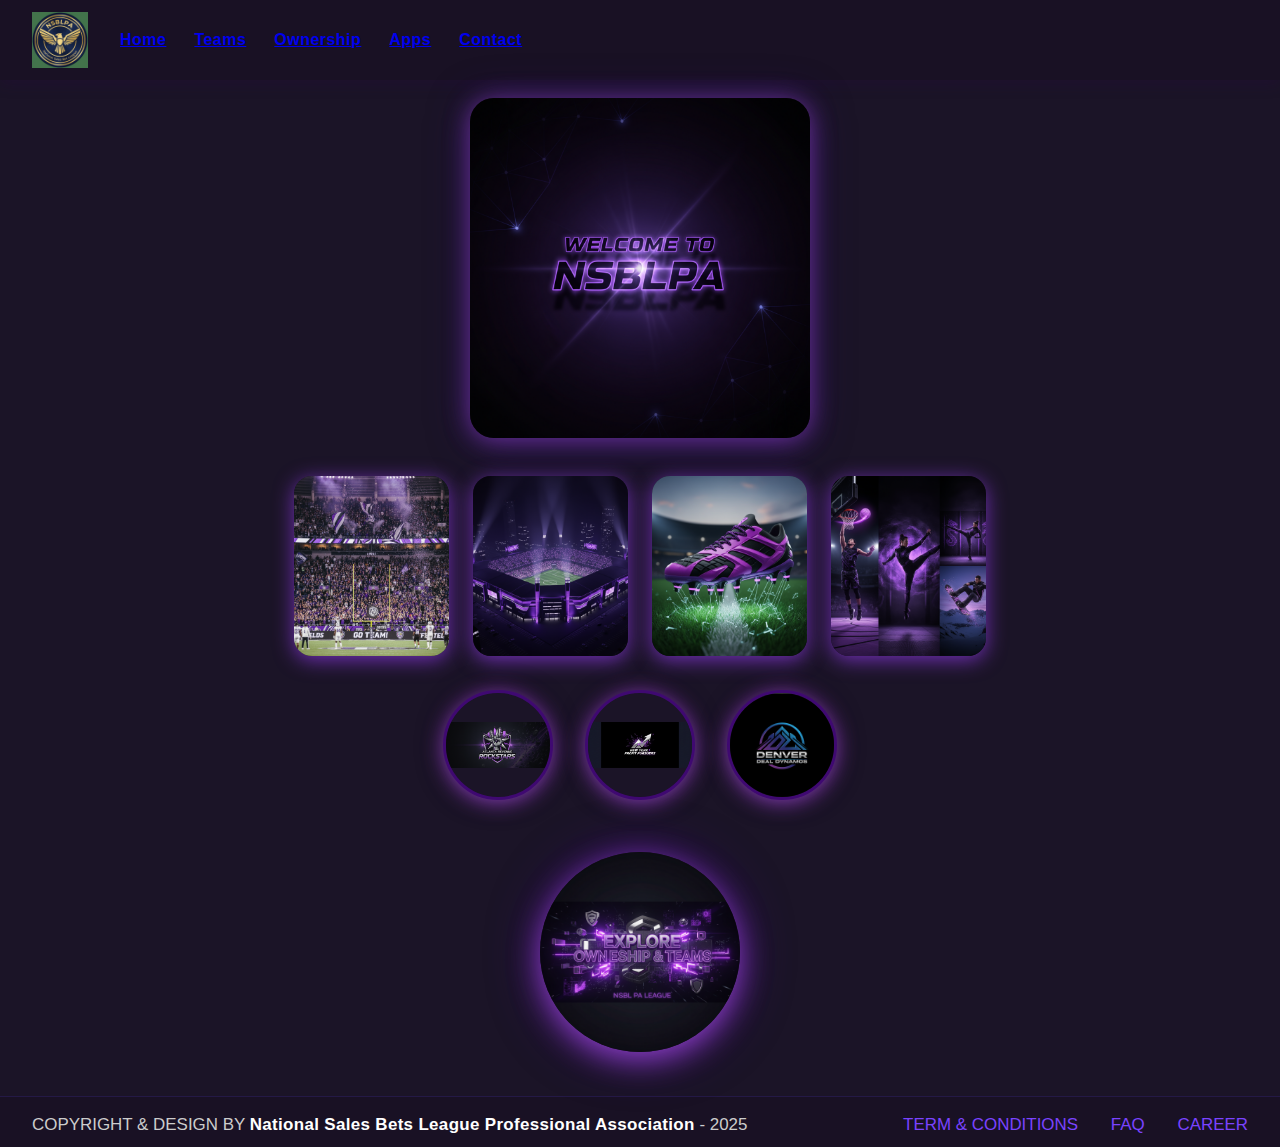
<file: index.html>
<!DOCTYPE html>
<html lang="en">
<head>
  <meta charset="UTF-8" />
  <title>NSBLPA Prototype Home</title>
  <meta name="viewport" content="width=device-width, initial-scale=1" />
<link rel="stylesheet" href="assets/css/style.css" />
</head>

<body>
    <nav class="nav">
        <img src="assets/images/Main Logo.png" alt="NSBLPA Logo" class="logo" />

        <ul class="nav-links">
            <li><a href="index.html">Home</a></li>
            <li><a href="teams.html">Teams</a></li>
            <li><a href="ownership.html">Ownership</a></li>
            <li><a href="apps.html">Apps</a></li>
            <li><a href="contact.html">Contact</a></li>
        </ul>

    </nav>

    <section class="welcome-section">
    <img src="assets/images/Welcome.png" alt="Welcome" class="welcome-img" />
  </section>

  <section class="feature-images">
    <img src="assets/images/W1.png" alt="Highlight 1" class="feature-img" />
    <img src="assets/images/W2.png" alt="Highlight 2" class="feature-img" />
    <img src="assets/images/W3.png" alt="Highlight 3" class="feature-img" />
    <img src="assets/images/W4.png" alt="Highlight 4" class="feature-img" />
  </section>

  <section class="teams-section">
    <img src="assets/images/team1.png" alt="Team 1" class="team-logo" />
    <img src="assets/images/team2.png" alt="Team 2" class="team-logo" />
    <img src="assets/images/team3.png" alt="Team 3" class="team-logo" />
  </section>

  <section class="ownership-section">
    <img src="assets/images/Onwership.png" alt="Ownership" class="ownership-logo" />
  </section>

  <script src="assets/js/main.js"></script>
</body>
<footer class="site-footer">
  <div class="footer-main">
    <span>COPYRIGHT &amp; DESIGN BY <b>National Sales Bets League Professional Association</b> - 2025</span>
    <div class="footer-links">
      <a href="#">TERM &amp; CONDITIONS</a>
      <a href="#">FAQ</a>
      <a href="#">CAREER</a>
    </div>
  </div>
</footer>

</html>
</file>
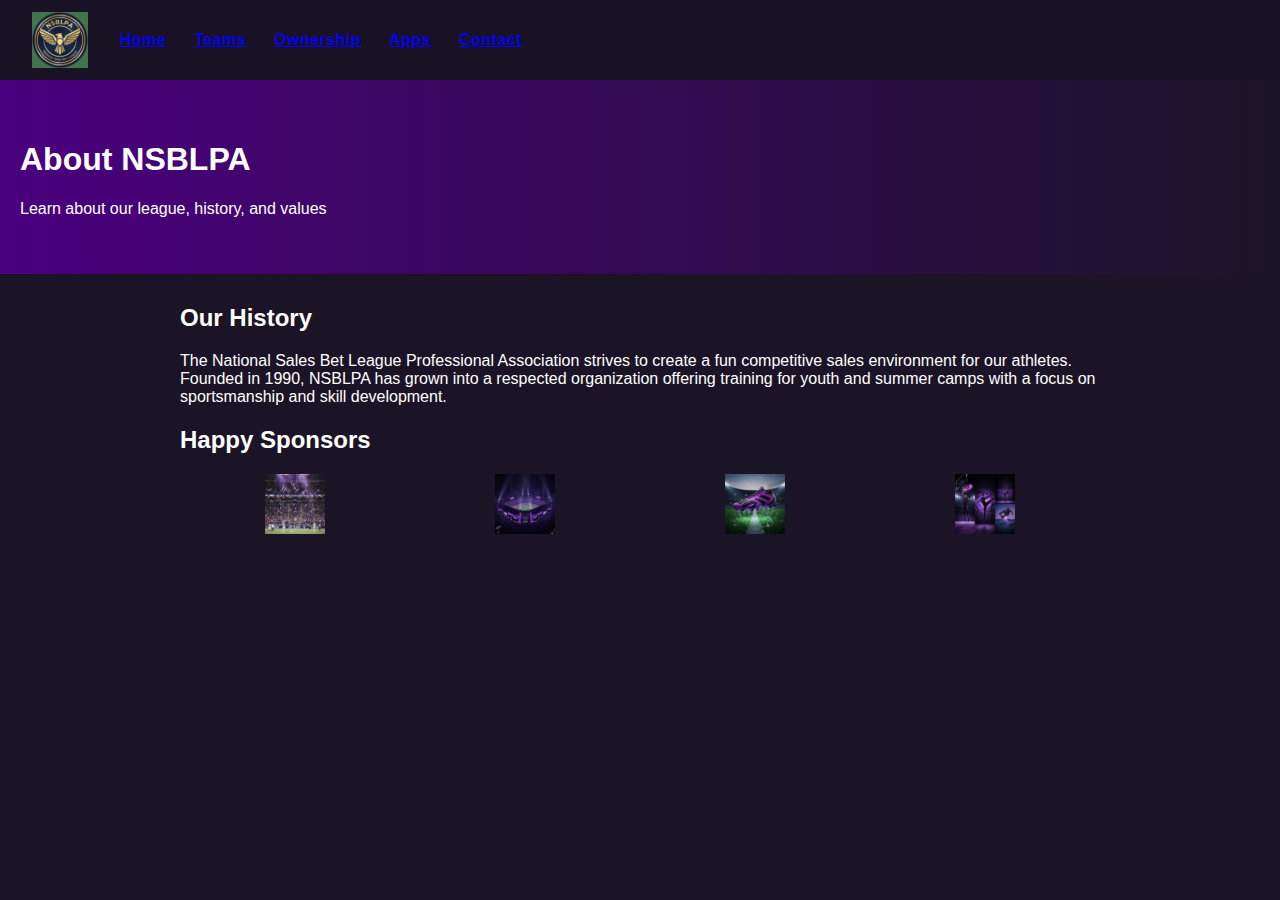
<file: about.html>
<!DOCTYPE html>
<html lang="en">
<head>
  <meta charset="UTF-8" />
  <title>About NSBLPA</title>
  <meta name="viewport" content="width=device-width, initial-scale=1" />
  <link rel="stylesheet" href="assets/css/style.css" />
</head>
<body>
  <nav class="nav">
    <img src="assets/images/Main Logo.png" alt="NSBLPA Logo" class="logo" />
    <ul class="nav-links">
            <li><a href="index.html">Home</a></li>
            <li><a href="teams.html">Teams</a></li>
            <li><a href="ownership.html">Ownership</a></li>
            <li><a href="apps.html">Apps</a></li>
            <li><a href="contact.html">Contact</a></li>
        </ul>
  </nav>

  <section class="about-header" style="background: linear-gradient(90deg, #4b007f, #1b1427); padding: 40px 20px; color: #fff;">
    <h1>About NSBLPA</h1>
    <p>Learn about our league, history, and values</p>
  </section>

  <section class="about-content" style="max-width: 960px; margin: 30px auto; color: white; padding: 0 20px;">
    <h2>Our History</h2>
    <p>The National Sales Bet League Professional Association strives to create a fun competitive sales environment for our athletes. Founded in 1990, NSBLPA has grown into a respected organization offering training for youth and summer camps with a focus on sportsmanship and skill development.</p>

    <h2>Happy Sponsors</h2>
    <div style="display:flex; justify-content:space-around; align-items:center; margin-top: 20px;">
      <img src="assets/images/W1.png" alt="Sponsor 1" style="height:60px;">
      <img src="assets/images/W2.png" alt="Sponsor 2" style="height:60px;">
      <img src="assets/images/W3.png" alt="Sponsor 3" style="height:60px;">
      <img src="assets/images/W4.png" alt="Sponsor 4" style="height:60px;">
    </div>
  </section>
</body>
</html>
</file>
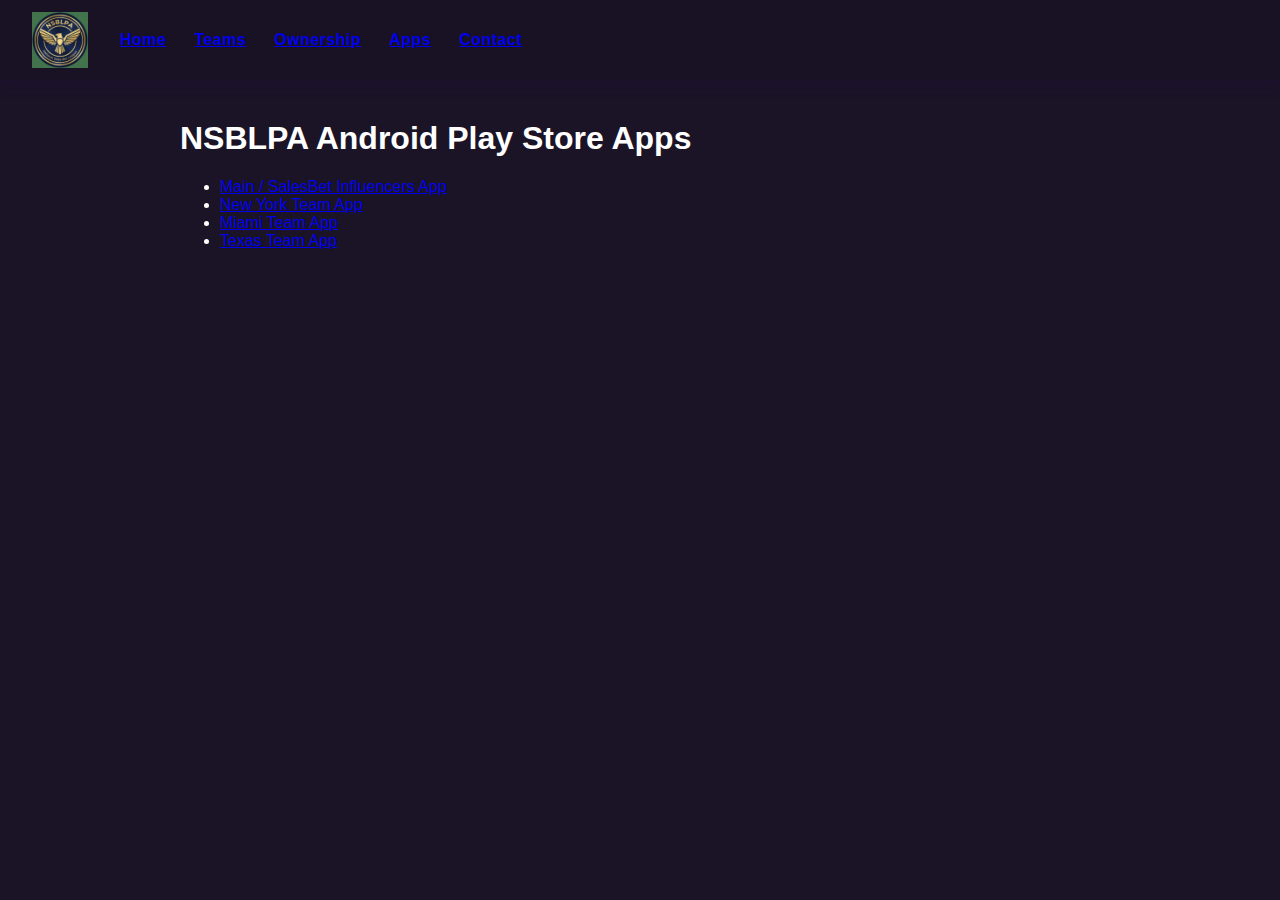
<file: apps.html>
<!DOCTYPE html>
<html lang="en">
<head>
  <meta charset="UTF-8" />
  <title>Apps - NSBLPA</title>
  <meta name="viewport" content="width=device-width, initial-scale=1" />
  <link rel="stylesheet" href="assets/css/style.css" />
</head>
<body>
  <nav class="nav">
    <img src="assets/images/Main Logo.png" alt="NSBLPA Logo" class="logo" />
    <ul class="nav-links">
            <li><a href="index.html">Home</a></li>
            <li><a href="teams.html">Teams</a></li>
            <li><a href="ownership.html">Ownership</a></li>
            <li><a href="apps.html">Apps</a></li>
            <li><a href="contact.html">Contact</a></li>
    </ul>
  </nav>

  <section style="max-width: 960px; margin: 40px auto; padding: 0 20px; color: white;">
    <h1>NSBLPA Android Play Store Apps</h1>
    <ul>
      <li><a href="https://play.google.com/store/apps/details?id=com.salesbet.influencers" target="_blank" rel="noopener noreferrer">Main / SalesBet Influencers App</a></li>
      <li><a href="https://play.google.com/store/apps/details?id=com.nsblpa.newyork" target="_blank" rel="noopener noreferrer">New York Team App</a></li>
      <li><a href="https://play.google.com/store/apps/details?id=com.nsblpa.miami" target="_blank" rel="noopener noreferrer">Miami Team App</a></li>
      <li><a href="https://play.google.com/store/apps/details?id=com.nsblpa.texas" target="_blank" rel="noopener noreferrer">Texas Team App</a></li>
    </ul>
  </section>
</body>

</html>
</file>
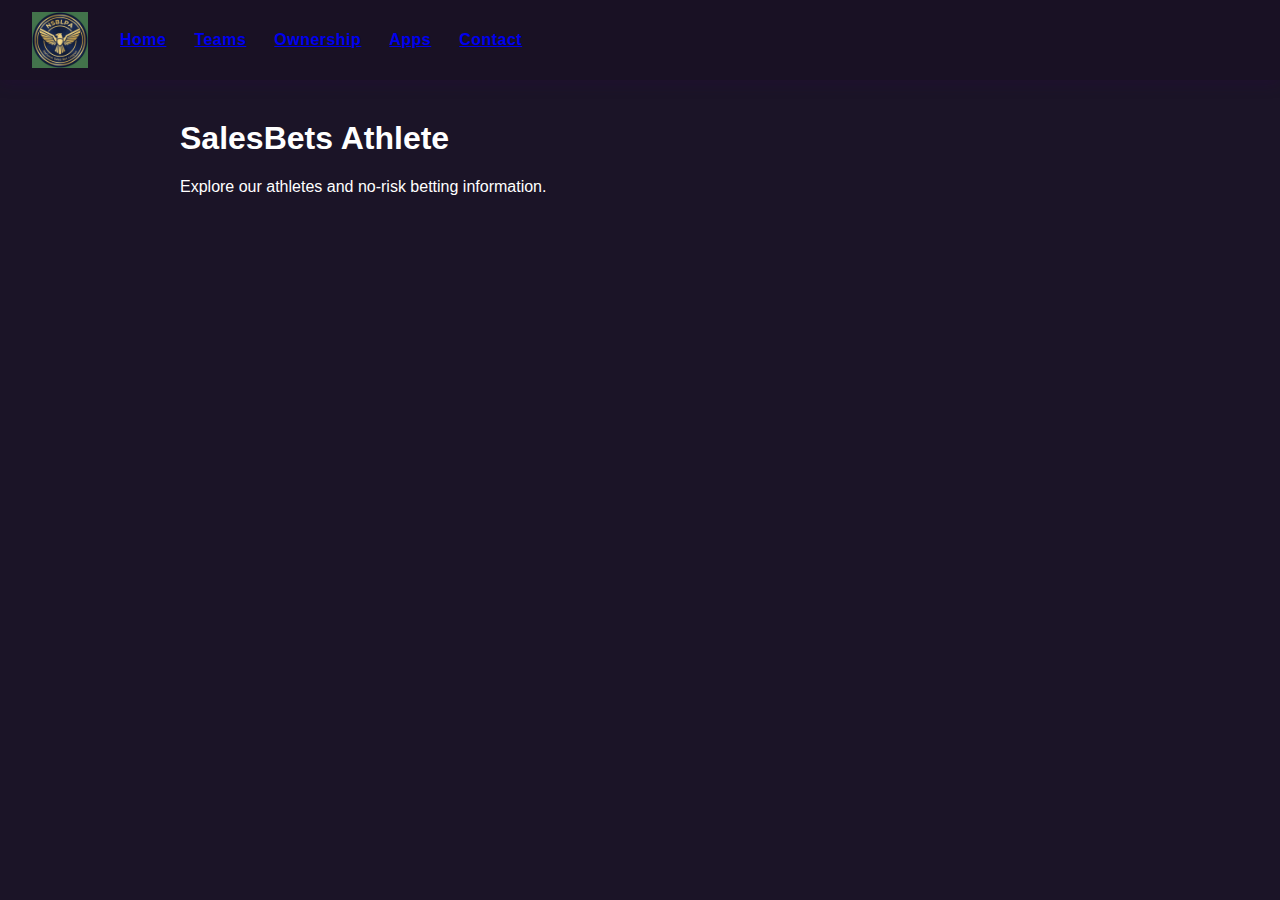
<file: athlete.html>
<!DOCTYPE html>
<html lang="en">
<head>
  <meta charset="UTF-8" />
  <title>SalesBets Athlete - NSBLPA</title>
  <meta name="viewport" content="width=device-width, initial-scale=1" />
  <link rel="stylesheet" href="assets/css/style.css" />
</head>
<body>
<nav class="nav">
  <img src="assets/images/Main Logo.png" alt="NSBLPA Logo" class="logo" />
  <ul class="nav-links">
            <li><a href="index.html">Home</a></li>
            <li><a href="teams.html">Teams</a></li>
            <li><a href="ownership.html">Ownership</a></li>
            <li><a href="apps.html">Apps</a></li>
            <li><a href="contact.html">Contact</a></li>
        </ul>
</nav>

<section style="max-width: 960px; margin: 40px auto; padding: 0 20px; color: white;">
  <h1>SalesBets Athlete</h1>
  <p>Explore our athletes and no-risk betting information.</p>
</section>
</body>
</html>
</file>
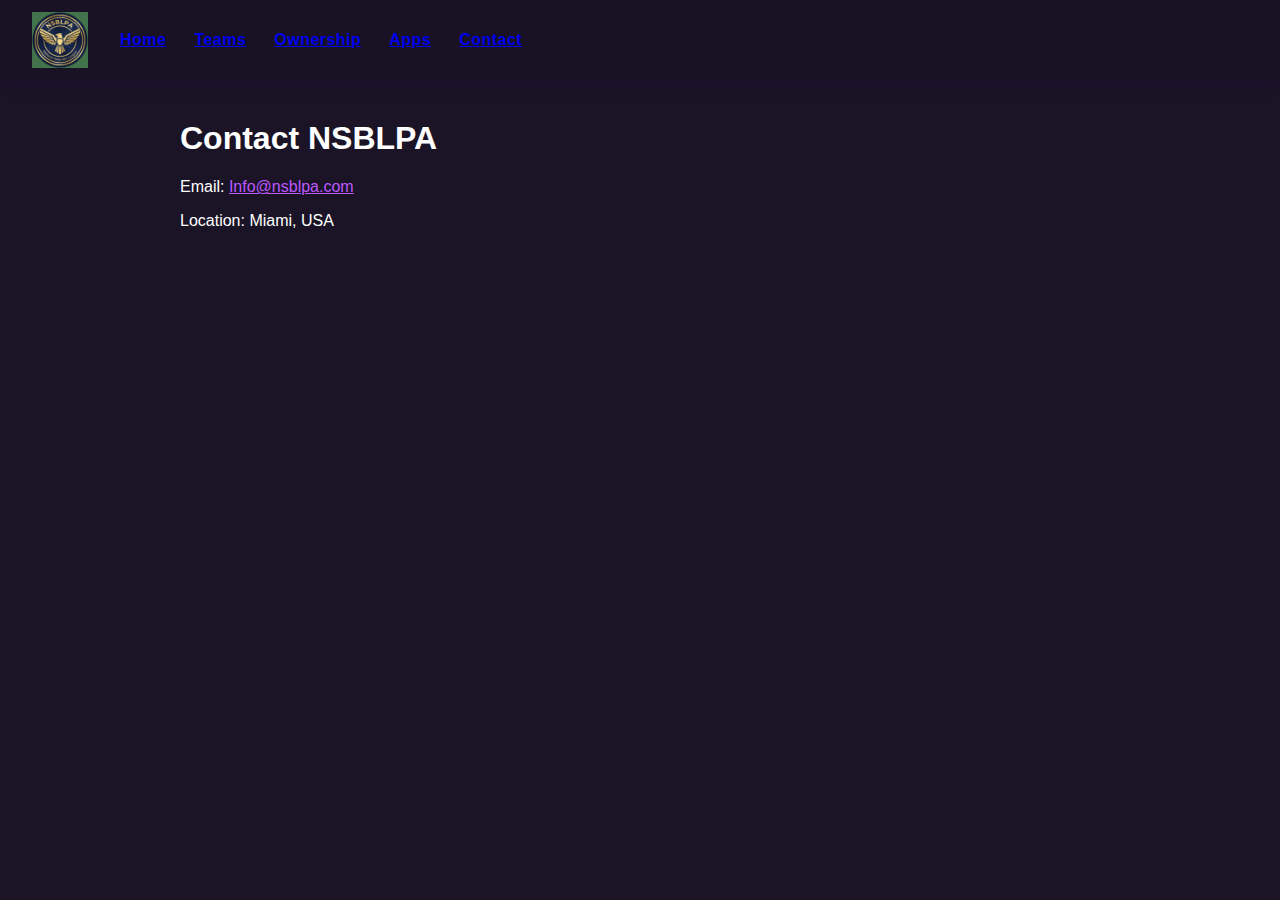
<file: contact.html>
<!DOCTYPE html>
<html lang="en">
<head>
  <meta charset="UTF-8" />
  <title>Contact Us - NSBLPA</title>
  <meta name="viewport" content="width=device-width, initial-scale=1" />
  <link rel="stylesheet" href="assets/css/style.css" />
</head>
<body>
  <nav class="nav">
    <img src="assets/images/Main Logo.png" alt="NSBLPA Logo" class="logo" />
    <ul class="nav-links">
            <li><a href="index.html">Home</a></li>
            <li><a href="teams.html">Teams</a></li>
            <li><a href="ownership.html">Ownership</a></li>
            <li><a href="apps.html">Apps</a></li>
            <li><a href="contact.html">Contact</a></li>
        </ul>
  </nav>

  <section style="max-width: 960px; margin: 40px auto; padding: 0 20px; color: white;">
    <h1>Contact NSBLPA</h1>
    <p>Email: <a href="mailto:Info@nsblpa.com" style="color:#bc58ff;">Info@nsblpa.com</a></p>
    <p>Location: Miami, USA</p>
  </section>
</body>
</html>
</file>
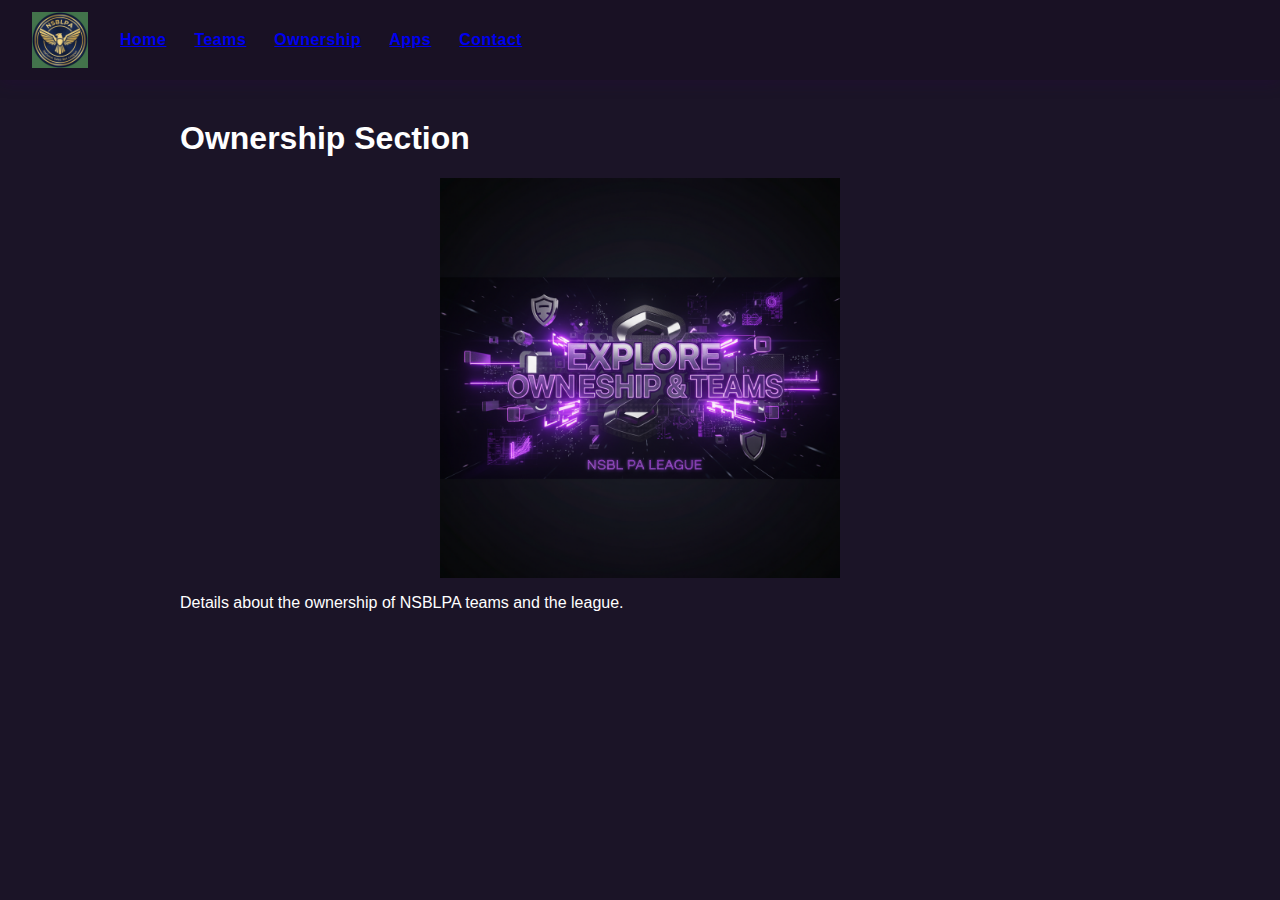
<file: ownership.html>
<!DOCTYPE html>
<html lang="en">
<head>
  <meta charset="UTF-8" />
  <title>Ownership - NSBLPA</title>
  <meta name="viewport" content="width=device-width, initial-scale=1" />
  <link rel="stylesheet" href="assets/css/style.css" />
</head>
<body>
  <nav class="nav">
    <img src="assets/images/Main Logo.png" alt="NSBLPA Logo" class="logo" />
    <ul class="nav-links">
            <li><a href="index.html">Home</a></li>
            <li><a href="teams.html">Teams</a></li>
            <li><a href="ownership.html">Ownership</a></li>
            <li><a href="apps.html">Apps</a></li>
            <li><a href="contact.html">Contact</a></li>
        </ul>
  </nav>

  <section style="max-width: 960px; margin: 40px auto; padding: 0 20px; color: white;">
    <h1>Ownership Section</h1>
    <img src="assets/images/Onwership.png" alt="Ownership" style="max-width:400px; display:block; margin:auto;">
    <p>Details about the ownership of NSBLPA teams and the league.</p>
  </section>
</body>
</html>
</file>
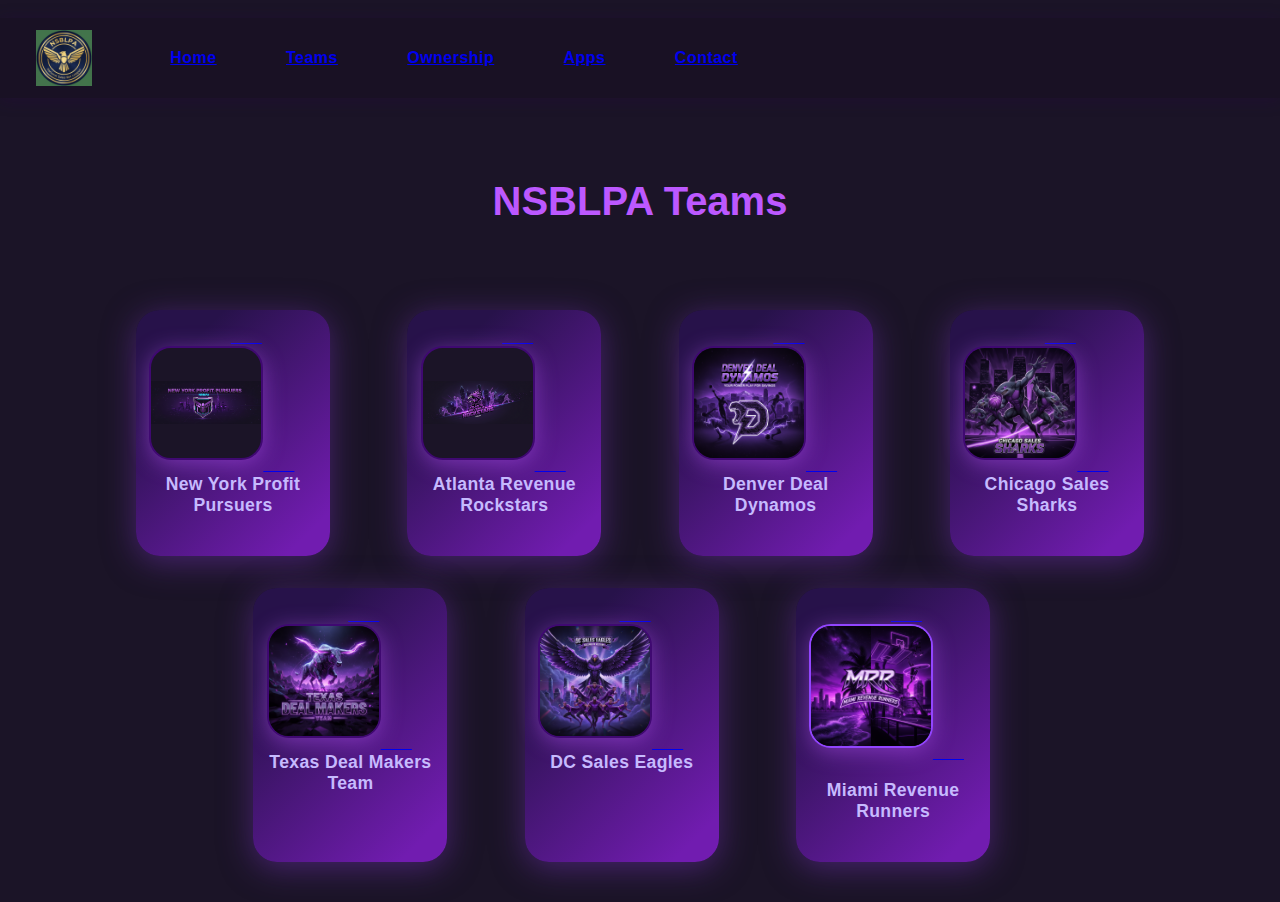
<file: teams.html>
<!DOCTYPE html>
<html lang="en">

<head>
     
    <meta charset="UTF-8" />
      <title>Teams - NSBLPA</title>
     
    <meta name="viewport" content="width=device-width, initial-scale=1" />
     
    <link rel="stylesheet" href="assets/css/style.css" />
</head>

<body>
    <nav class="nav">
          <img src="assets/images/Main Logo.png" alt="NSBLPA Logo" class="logo" />
          <ul class="nav-links">
                <li><a href="index.html">Home</a></li>
                <li><a href="teams.html">Teams</a></li>
                <li><a href="ownership.html">Ownership</a></li>
                <li><a href="apps.html">Apps</a></li>
                <li><a href="contact.html">Contact</a></li>
              </ul>
    </nav>


    <section style="max-width: 1200px; margin: 36px auto 0 auto; padding: 0 20px; color: white; text-align:center;">
          <h1 style="font-size:2.5em; margin-bottom:28px; color:#bc58ff;">NSBLPA Teams</h1>
          <div class="teams-gallery" style="display: flex; flex-wrap: wrap; justify-content: center; gap: 32px;">
                <div class="team-card"
                style="background: linear-gradient(135deg, #27124a 20%, #711cb0 90%); border-radius: 24px; box-shadow: 0 6px 32px #6f30af88; padding: 18px 12px; text-align: center; transition: transform .15s, box-shadow .15s; width: 170px;">
                      <a href="https://newyorkprofitpursuers.com/" target="_blank" rel="noopener">
                            <img src="assets/images/NY.png" alt="New York Profit Pursuers"
                        style="width:110px; height:110px; object-fit: contain; border-radius: 22px; box-shadow: 0 4px 22px #bc58ff77; background: #1b1427; margin-bottom: 10px; border: 2px solid #3f0971;" />
                          </a>
                      <div
                    style="color:#c6bafe; font-size: 1.1em; font-weight: 600; margin-top: 0; margin-bottom: 4px; letter-spacing: 0.02em;">
                    New York Profit Pursuers</div>
                    </div>
                <div class="team-card"
                style="background: linear-gradient(135deg, #27124a 20%, #711cb0 90%); border-radius: 24px; box-shadow: 0 6px 32px #6f30af88; padding: 18px 12px; text-align: center; transition: transform .15s, box-shadow .15s; width: 170px;">
                      <a href="https://atlantarevenuerockstars.com/" target="_blank" rel="noopener">
                            <img src="assets/images/AR.png" alt="Atlanta Revenue Rockstars"
                        style="width:110px; height:110px; object-fit: contain; border-radius: 22px; box-shadow: 0 4px 22px #bc58ff77; background: #1b1427; margin-bottom: 10px; border: 2px solid #3f0971;" />
                          </a>
                      <div
                    style="color:#c6bafe; font-size: 1.1em; font-weight: 600; margin-top: 0; margin-bottom: 4px; letter-spacing: 0.02em;">
                    Atlanta Revenue Rockstars</div>
                    </div>
                <div class="team-card"
                style="background: linear-gradient(135deg, #27124a 20%, #711cb0 90%); border-radius: 24px; box-shadow: 0 6px 32px #6f30af88; padding: 18px 12px; text-align: center; transition: transform .15s, box-shadow .15s; width: 170px;">
                      <a href="https://denverdealdynamos.com/" target="_blank" rel="noopener">
                            <img src="assets/images/DD.png" alt="Denver Deal Dynamos"
                        style="width:110px; height:110px; object-fit: contain; border-radius: 22px; box-shadow: 0 4px 22px #bc58ff77; background: #1b1427; margin-bottom: 10px; border: 2px solid #3f0971;" />
                          </a>
                      <div
                    style="color:#c6bafe; font-size: 1.1em; font-weight: 600; margin-top: 0; margin-bottom: 4px; letter-spacing: 0.02em;">
                    Denver Deal Dynamos</div>
                    </div>
                <div class="team-card"
                style="background: linear-gradient(135deg, #27124a 20%, #711cb0 90%); border-radius: 24px; box-shadow: 0 6px 32px #6f30af88; padding: 18px 12px; text-align: center; transition: transform .15s, box-shadow .15s; width: 170px;">
                      <a href="https://chicagosalessharks.com/" target="_blank" rel="noopener">
                            <img src="assets/images/CS.png" alt="Chicago Sales Sharks"
                        style="width:110px; height:110px; object-fit: contain; border-radius: 22px; box-shadow: 0 4px 22px #bc58ff77; background: #1b1427; margin-bottom: 10px; border: 2px solid #3f0971;" />
                          </a>
                      <div
                    style="color:#c6bafe; font-size: 1.1em; font-weight: 600; margin-top: 0; margin-bottom: 4px; letter-spacing: 0.02em;">
                    Chicago Sales Sharks</div>
                    </div>
                <div class="team-card"
                style="background: linear-gradient(135deg, #27124a 20%, #711cb0 90%); border-radius: 24px; box-shadow: 0 6px 32px #6f30af88; padding: 18px 12px; text-align: center; transition: transform .15s, box-shadow .15s; width: 170px;">
                      <a href="https://texasdealmakersteam.com/" target="_blank" rel="noopener">
                            <img src="assets/images/TD.png" alt="Texas Deal Makers Team"
                        style="width:110px; height:110px; object-fit: contain; border-radius: 22px; box-shadow: 0 4px 22px #bc58ff77; background: #1b1427; margin-bottom: 10px; border: 2px solid #3f0971;" />
                          </a>
                      <div
                    style="color:#c6bafe; font-size: 1.1em; font-weight: 600; margin-top: 0; margin-bottom: 4px; letter-spacing: 0.02em;">
                    Texas Deal Makers Team</div>
                    </div>
                <div class="team-card"
                style="background: linear-gradient(135deg, #27124a 20%, #711cb0 90%); border-radius: 24px; box-shadow: 0 6px 32px #6f30af88; padding: 18px 12px; text-align: center; transition: transform .15s, box-shadow .15s; width: 170px;">
                      <a href="https://dcsaleseagles.com/" target="_blank" rel="noopener">
                            <img src="assets/images/DC.png" alt="DC Sales Eagles"
                        style="width:110px; height:110px; object-fit: contain; border-radius: 22px; box-shadow: 0 4px 22px #bc58ff77; background: #1b1427; margin-bottom: 10px; border: 2px solid #3f0971;" />
                          </a>
                      <div
                    style="color:#c6bafe; font-size: 1.1em; font-weight: 600; margin-top: 0; margin-bottom: 4px; letter-spacing: 0.02em;">
                    DC Sales Eagles</div>
                    </div>
                <div class="team-card"
                style="background: linear-gradient(135deg, #27124a 20%, #711cb0 90%); border-radius: 24px; box-shadow: 0 6px 32px #6f30af88; padding: 18px 12px; text-align: center; transition: transform .15s, box-shadow .15s; width: 170px;">
                      <a href="https://miamirevenuerunners.com/" target="_blank" rel="noopener">
                            <img src="assets/images/MRR.png" alt="Miami Revenue Runners" class="team-logo-img miami"
                        style="width: 120px; height: 120px; border-color: #9245ff;" />
                          </a>
                      <div
                    style="color:#c6bafe; font-size: 1.1em; font-weight: 600; margin-top: 0; margin-bottom: 4px; letter-spacing: 0.02em;">
                    Miami Revenue Runners</div>
                    </div>
              </div>

    </section>
</body>

</html>
</file>
<file: assets/css/style.css>
body {
  margin: 0;
  padding: 0;
  background: #1b1427;
  color: #fff;
  font-family: 'Segoe UI', Arial, sans-serif;
}

.nav {
  display: flex;
  align-items: center;
  padding: 12px 32px;
  background: #191124;
  box-shadow: 0 2px 15px #28064750;
}

.logo {
  height: 56px;
  margin-right: 32px;
}

.nav-links {
  display: flex;
  list-style: none;
  gap: 28px;
  padding: 0;
  margin: 0;
}

.nav-links li {
  cursor: pointer;
  font-weight: 600;
  letter-spacing: 0.03em;
  transition: color 0.2s;
}

.nav-links li:hover {
  color: #bc58ff;
}

.welcome-section {
  text-align: center;
  padding: 18px 0 10px;
}

.welcome-img {
  width: 340px;
  border-radius: 24px;
  box-shadow: 0 2px 24px #b754fa80, 0 4px 40px #250d59cc;
}
.welcome-img,
.feature-img,
.team-logo,
.ownership-logo {
  max-width: 100%;
  height: auto;
  box-sizing: border-box;
}

section {
  width: 100%;
  box-sizing: border-box;
}


.feature-images {
  display: flex;
  justify-content: center;
  gap: 24px;
  padding: 24px 0;
}

.feature-img {
  width: 155px;
  height: 180px;
  object-fit: cover;
  border-radius: 18px;
  box-shadow: 0 4px 20px #8f39e6bb;
  transition: transform 0.2s;
}

.feature-img:hover {
  transform: scale(1.07) rotateZ(-2deg);
  box-shadow: 0 10px 32px #bc58ffcc;
}

.teams-section {
  display: flex;
  justify-content: center;
  gap: 32px;
  padding: 10px 0 26px;
}

.teams-gallery {
  display: flex;
  flex-wrap: wrap;
  justify-content: center;
  gap: 32px;
  margin: 40px 0;
}

.team-card {
  background: linear-gradient(135deg, #27124a 20%, #711cb0 90%);
  border-radius: 24px;
  box-shadow: 0 6px 32px #6f30af88;
  padding: 18px 12px;
  text-align: center;
  transition: transform .15s, box-shadow .15s;
  width: 170px;
}

.team-card:hover, .team-card:focus-within {
  transform: scale(1.08) translateY(-6px);
  box-shadow: 0 16px 48px #bc58ffdd;
}

.team-logo-img {
  width: 110px;
  height: 110px;
  object-fit: contain;
  border-radius: 22px;
  box-shadow: 0 4px 22px #bc58ff77;
  background: #1b1427;
  margin-bottom: 10px;
  border: 2px solid #3f0971;
}

.team-logo-img.miami {
  width: 120px;
  height: 120px;
  border-color: #9245ff;
}


.team-logo {
  width: 110px;
  height: 110px;
  object-fit: contain;
  border-radius: 100%;
  border: 3px solid #3f0971;
  box-shadow: 0 3px 20px #bc58ff99, 0 1px 26px #2b063880;
  background: #1b1427;
}

.ownership-section {
  text-align: center;
  padding: 26px 0 0 0;
}

.ownership-logo {
  width: 200px;
  height: 200px;
  object-fit: contain;
  border-radius: 50%;
  box-shadow: 0 8px 30px #bc58ffaa, 0 2px 50px #3b0878dd;
}
.site-footer {
  width: 100%;
  background: #191124;
  color: #ccc;
  font-weight: 500;
  font-size: 1.06em;
  padding: 18px 0 12px 0;
  border-top: 1.5px solid #241946;
  position: static;
  margin-top: 40px;
}

.footer-main {
  display: flex;
  justify-content: space-between;
  align-items: center;
  max-width: 1350px;
  margin: auto;
  padding: 0 32px;
}

.site-footer b {
  color: #fff;
  font-weight: bold;
  letter-spacing: 0.02em;
}

.footer-links a {
  color: #7a43ff;
  text-decoration: none;
  margin-left: 28px;
  transition: color .2s;
  font-weight: 500;
}

.footer-links a:hover {
  color: #fa306d;
  text-decoration: underline;
}

@media (max-width: 600px) {
  .nav-links {
    gap: 14px;
    font-size: 0.95em;
  }
  .welcome-img {
    width: 92vw;
    max-width: 340px;
    margin: 0 auto;
  }
  .feature-images {
    flex-direction: column;
    align-items: center;
    gap: 14px;
  }
  .feature-img {
    width: 90vw;
    max-width: 250px;
    height: auto;
  }
  .teams-section {
    flex-direction: column;
    align-items: center;
    gap: 12px;
  }
  .team-logo {
    width: 70px;
    height: 70px;
  }
  .ownership-logo {
    width: 110px;
    height: 110px;
  }
  section {
    padding-left: 0;
    padding-right: 0;
  }
}
</file>
